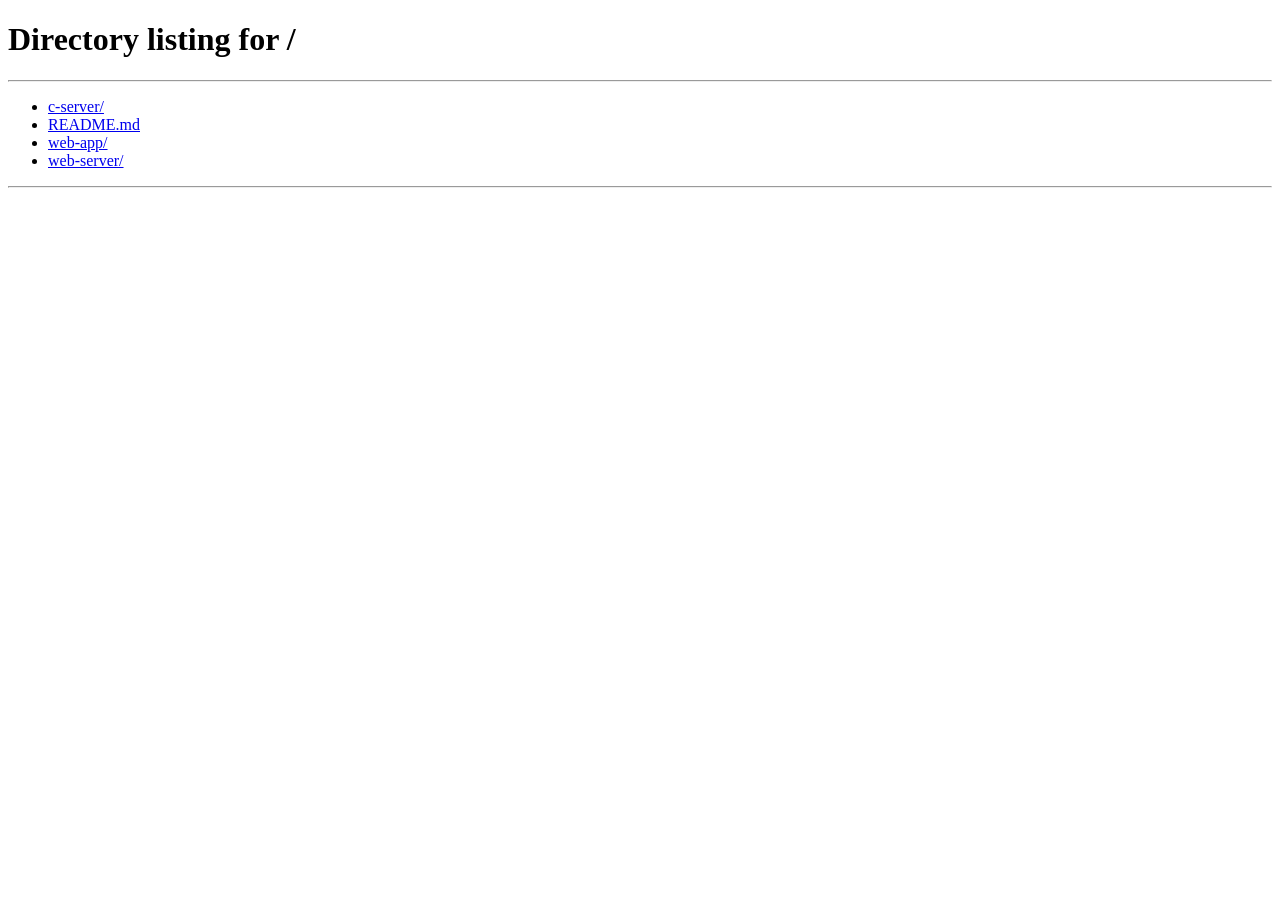
<file: web-server/public/session.html>
<!DOCTYPE html>
<html lang="en">
<head>
    <meta charset="UTF-8">
    <meta name="viewport" content="width=device-width, initial-scale=1.0">
    <title id="title"></title>
    <link rel="stylesheet" href="session.css">
</head>
<body>
    <section>
        <h2 id="story_title"></h2>

        <div class="prompt-row">
            <h3 id="story_prompt"></h3>
            <button id="regenerate_prompt" type="button">Regenerate</button>
        </div>

        <textarea id="story_editor" placeholder="You may begin writing..."></textarea>

        <div class="actions">
            <button id="exit_session">Exit</button>
            <button id="save_story">Save</button>
            <span id="save_status"></span>
        </div>
    </section>

    <script src="session.js"></script>
</body>
</html>
</file>
<file: web-server/public/session.css>
/* ---------- Reset ---------- */
* {
  box-sizing: border-box;
}

/* ---------- Variables ---------- */
:root {
  --bg-page: #f6f6f6;
  --bg-paper: #ffffff;

  --text-main: #222;
  --text-muted: #555;

  --border-subtle: #ddd;
  --shadow-soft: 0 8px 24px rgba(0, 0, 0, 0.04);
}

:root[data-theme="dark"] {
  --bg-page: #121212;
  --bg-paper: #1b1b1b;

  --text-main: #e6e6e6;
  --text-muted: #a0a0a0;

  --border-subtle: #333;
  --shadow-soft: 0 10px 30px rgba(0, 0, 0, 0.6);
}

/* ---------- Page ---------- */
body {
  margin: 0;
  padding: 0;

  background-color: var(--bg-page);
  color: var(--text-main);

  font-family: system-ui, -apple-system, BlinkMacSystemFont,
               "Segoe UI", Roboto, Helvetica, Arial, sans-serif;

  line-height: 1.65;

  font-kerning: normal;
  text-rendering: optimizeLegibility;
}

/* ---------- Writing container ---------- */
section {
  max-width: 720px;
  margin: 3rem auto;
  padding: 2.5rem 2rem;

  background-color: var(--bg-paper);
  border-radius: 10px;

  box-shadow: var(--shadow-soft);
}

/* ---------- Title ---------- */
#story_title {
  margin: 0 0 0.75rem 0;
  font-size: 1.75rem;
  font-weight: 600;
  letter-spacing: -0.01em;
}

/* ---------- Prompt ---------- */
#story_prompt {
  max-width: 65ch;

  margin: 0 0 0.75rem 0;
  font-size: 0.95rem;
  line-height: 1.5;

  color: var(--text-muted);
  font-style: italic;
}

/* ---------- Prompt row ---------- */
.prompt-row {
  display: flex;
  justify-content: space-between;
  align-items: flex-start;
  gap: 1rem;
}

/* ---------- Regenerate button ---------- */
#regenerate_prompt {
  font-family: system-ui, -apple-system, BlinkMacSystemFont,
               "Segoe UI", Roboto, Helvetica, Arial, sans-serif;

  margin-bottom: 0.5rem;
  padding: 0.3rem 0.75rem;

  font-size: 0.85rem;

  background-color: #444;
  border: 1px solid #333;
  border-radius: 4px;

  color: white;
  cursor: pointer;

  transition: background-color 0.15s ease, opacity 0.15s ease;
}

#regenerate_prompt:hover:not(:disabled) {
  background-color: #333;
}

#regenerate_prompt:focus-visible {
  outline: 2px solid #777;
  outline-offset: 2px;
}

#regenerate_prompt:disabled {
  opacity: 0.45;
  cursor: not-allowed;
}

/* ---------- Editor ---------- */
#story_editor {
  width: 100%;
  min-height: 18rem;

  border: none;
  resize: vertical;

  font-family: "Merriweather", Georgia, "Times New Roman", serif;
  font-size: 1rem;
  line-height: 1.7;
  letter-spacing: 0.01em;

  color: var(--text-main);
  background: transparent;

  outline: none;
}

#story_editor::placeholder {
  color: #aaa;
}

:root[data-theme="dark"] #story_editor {
  background-color: transparent;
  color: var(--text-main);
}

:root[data-theme="dark"] #story_editor::placeholder {
  color: #777;
}

/* ---------- Actions ---------- */
.actions {
  margin-top: 1.5rem;
  display: flex;
  gap: 0.75rem;
  align-items: center;
}

/* ---------- Buttons ---------- */
button {
  font-family: system-ui, -apple-system, BlinkMacSystemFont,
               "Segoe UI", Roboto, Helvetica, Arial, sans-serif;

  font-size: 0.85rem;
  padding: 0.4rem 0.8rem;

  background-color: #444;
  color: #fff;

  border: 1px solid #ccc;
  border-radius: 4px;

  cursor: pointer;
  transition: background-color 0.15s ease, opacity 0.15s ease;
}

button:hover:not(:disabled) {
  background-color: #333;
}

button:disabled {
  opacity: 0.5;
  cursor: default;
}

:root[data-theme="dark"] button {
  background-color: #2a2a2a;
  border-color: #444;
}

:root[data-theme="dark"] button:hover:not(:disabled) {
  background-color: #333;
}

/* ---------- Save status ---------- */
#save_status {
  margin-left: 0.75rem;
  font-size: 0.9rem;
  color: #2e7d32;

  opacity: 0;
  transition: opacity 0.4s ease;
}

#save_status.visible {
  opacity: 1;
}
</file>
